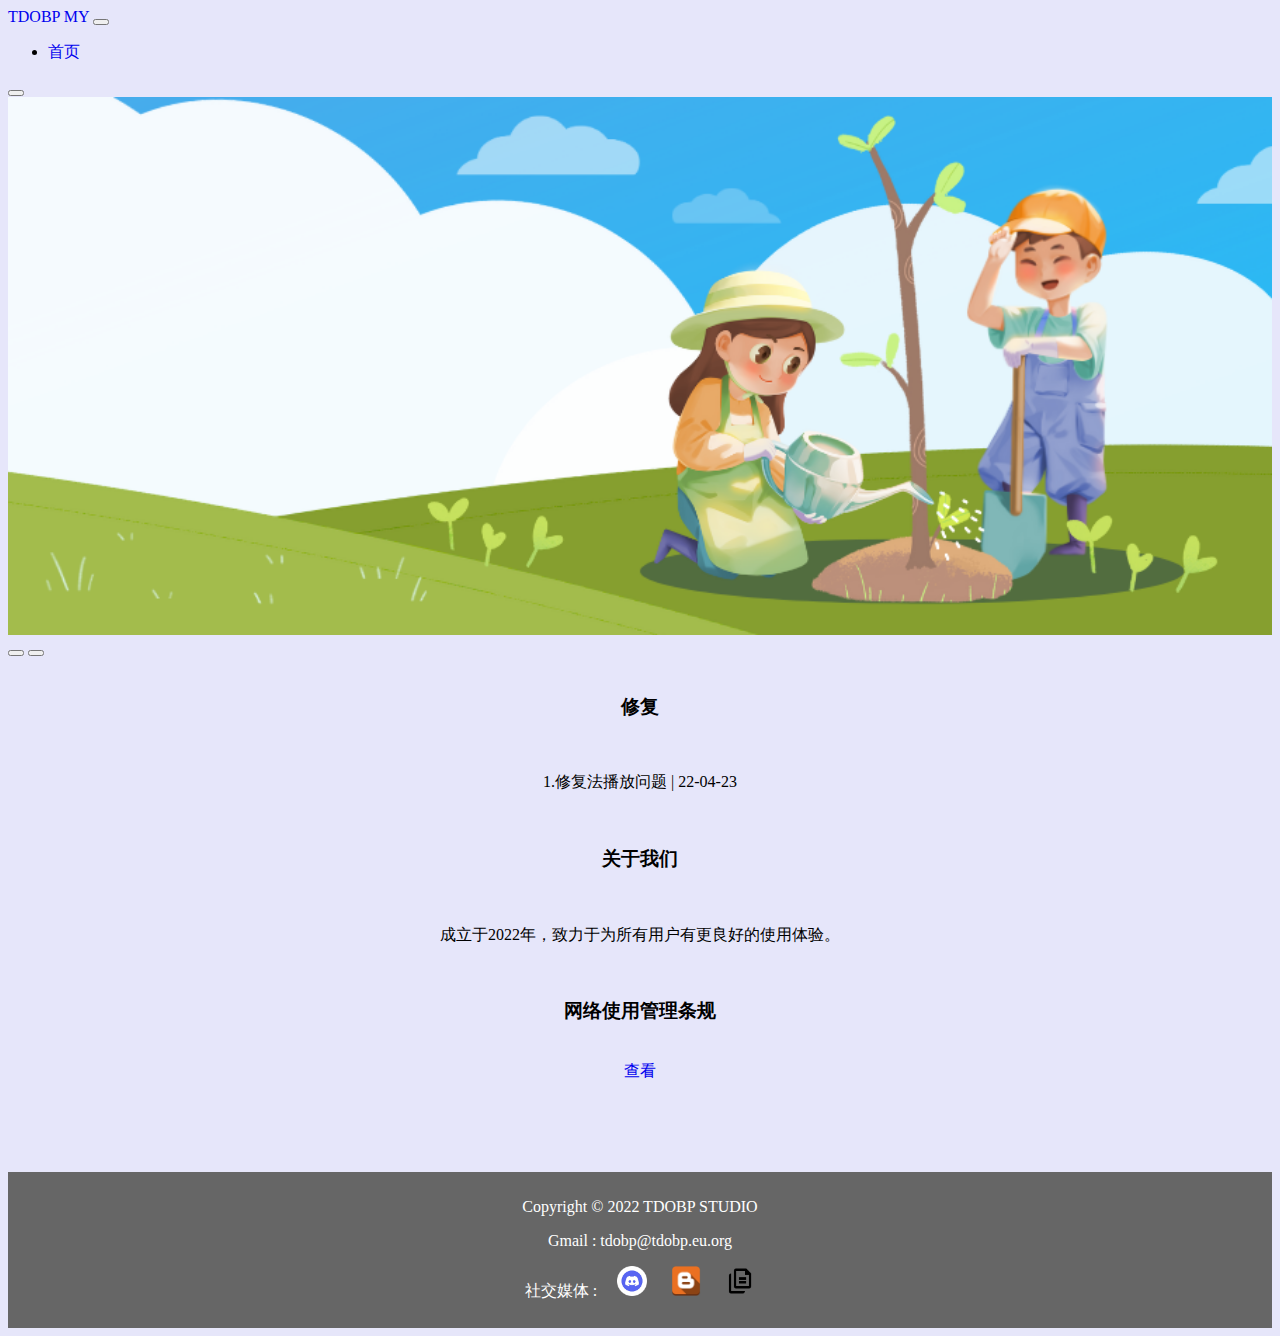
<file: index.html>
<!DOCTYPE html>
<html>
  <head>
    <title>TDOBP</title>
    <meta charset="utf-8">
    <meta name="viewport" content="width=device-width, initial-scale=1.0">
    <link rel="stylesheet" href="styles.css">
    <link rel="shortcut icon" href="logo1.png">
       <link href="https://cdn.staticfile.org/twitter-bootstrap/5.1.1/css/bootstrap.min.css" rel="stylesheet">
  <script src="https://cdn.staticfile.org/twitter-bootstrap/5.1.1/js/bootstrap.bundle.min.js"></script>
     <style>
  /* Make the image fully responsive */
  .carousel-inner img {
      width: 100%;
      height: 100%;
  }
  </style>
  <style>
  body {
  background-color: #E6E6FA;
  overflow: scroll;
</style>
<style type="text/css">
::selection {
    color:#fff;
    background-color: #5CB85C ;
}

::-moz-selection {
    color:#fff;
    background-color: #5CB85C ;
}

::-webkit-selection {
    color:#fff;
    background-color: #5CB85C ;
}

</style>

  </head>
  <body>
    <nav class="navbar navbar-expand-md bg-dark navbar-dark">
  <div class="container-fluid">
 <a class="navbar-brand" href="https://www.tdobp.eu.org/">TDOBP <span class="badge bg-secondary">MY</span></a>
    <button class="navbar-toggler" type="button" data-bs-toggle="collapse" data-bs-target="#collapsibleNavbar">
      <span class="navbar-toggler-icon"></span>
    </button>
    <!-- Navbar links -->
  <div class="collapse navbar-collapse" id="collapsibleNavbar">
    <ul class="navbar-nav">
      <li class="nav-item">
        <a class="nav-link" href="https://www.tdobp.eu.org/">首页</a>
      </li>  
    </ul>
  </div>  
  </div>
</nav>

<!-- 轮播 -->
<div id="demo" class="carousel slide" data-bs-ride="carousel">

   <!-- 指示符 -->
  <div class="carousel-indicators">
    <button type="button" data-bs-target="#demo" data-bs-slide-to="0" class="active"></button>
  </div>
  
  <!-- 轮播图片 -->
  <div class="carousel-inner">
    <div class="carousel-item active">
      <img src="web3.png" class="d-block" style="width:%;height: px;">
    </div>
  </div>
  
  <!-- 左右切换按钮 -->
  <button class="carousel-control-prev" type="button" data-bs-target="#demo" data-bs-slide="prev">
    <span class="carousel-control-prev-icon"></span>
  </button>
  <button class="carousel-control-next" type="button" data-bs-target="#demo" data-bs-slide="next">
    <span class="carousel-control-next-icon"></span>
  </button>
</div>
<br>
  <div class="p-3 mb-2 bg-warning text-dark">
    <div class="card" align="center">
      <div class="card-body">
    <h3>修复</h3><br>
  <p>1.修复法播放问题 | 22-04-23</p>
  </div>
</div>
</div>
<br>
  <div class="p-3 mb-2 bg-warning text-dark">
    <div class="card" align="center">
      <div class="card-body">
    <h3>关于我们</h3><br>
  <p>成立于2022年，致力于为所有用户有更良好的使用体验。</p>
  </div>
  </div>
</div>
      <br>
        <div class="p-3 mb-2 bg-success text-dark">
    <div class="card" align="center">
      <div class="card-body">
    <h3>网络使用管理条规</h3><br>
 <a href="#" class="btn btn-primary disabled">查看</a>
  </div>
  </div>
</div>


 

 <br><br><br><br><br>
<footer>
      <p align="center">Copyright &copy;  2022 TDOBP STUDIO</p>
       <p align="center">Gmail : tdobp@tdobp.eu.org</p>
      <p align="center">社交媒体 :&#12288<a href="https://discord.com/invite/kSdQSAFQ7F" target="_blank">
  <img alt="" src="Dlogo.png" style="height: 30px; width: 30px;" />
</a> &#12288<a href="https://tdobp.blogspot.com/" target="_blank">
  <img alt="" src="blog.png" style="height: 30px; width: 30px;" />
</a>&#12288<a href="https://docs.google.com/forms/d/e/1FAIpQLSenOwvY6K_w3kxn8npCx7H2XyW5xFd4D58qwanqGoHrHT0HKg/viewform?usp=sf_link" target="_blank">
  <img alt="" src="file.png" style="height: 30px; width: 30px;" />
</a></p>
    </footer>
  </body>
</html>
</file>
<file: styles.css>
img{
   width: 23px;
   height: 23px;
    -webkit-user-drag: none;
  }

  a:link {
  text-decoration: none;
  
  }
  
 nav.static {
    position: static;
    border: 3px solid #73AD21;

}

div.item {
  width:px ;
  height:px;

}
 
footer {
        padding: 10px 20px;
        background: #666;
        color: white;
      }
</file>
